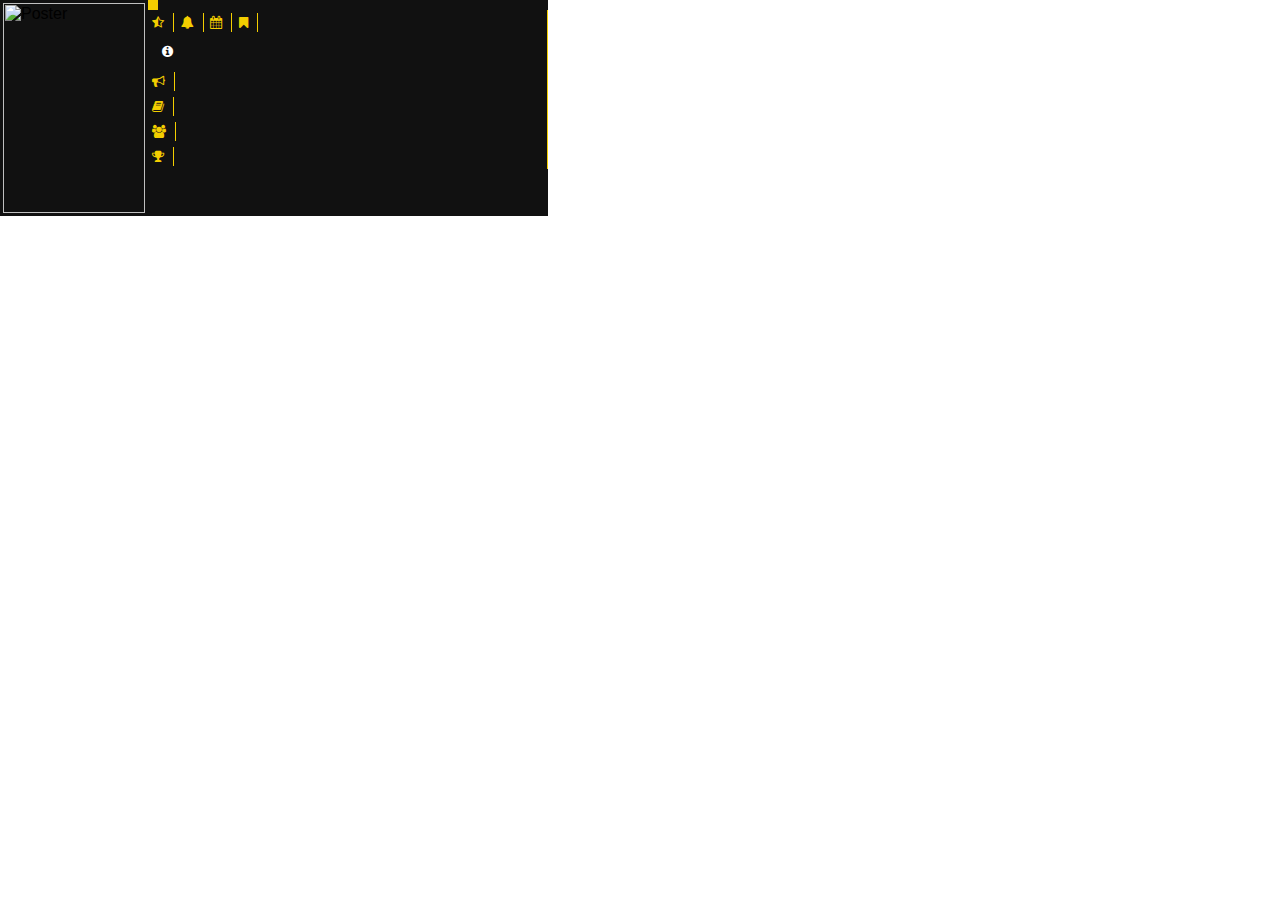
<file: templates/box_page.html>
<link rel="stylesheet" href="//maxcdn.bootstrapcdn.com/font-awesome/4.3.0/css/font-awesome.min.css">
<link rel="stylesheet" type="text/css" href="/media/css/box.css"/>
<script src="http://ajax.googleapis.com/ajax/libs/jquery/1.11.2/jquery.min.js"></script>
<body>
<div id="imdb-box">
    <img title="Poster" id="poster">
    <div id="right">
        <div id="main">
            <div title="Name" id="title"></div>
        </div>

        <ul id="tab">
            <li>
                <i title="IMDb Rating" class="fa fa-star-half-o"></i>
                <i title="Runtime" class="fa fa-bell"></i>
                <i title="Released Date" class="fa fa-calendar"></i>
                <i title="Genre" class="fa fa-bookmark"></i>
            </li>
            <li title="Info" id="info"></li>
            <li id="director"><i title="Director" class="fa fa-bullhorn"></i></li>
            <li id="writer"><i title="Writer" class="fa fa-book"></i></li>
            <li id="actors"><i title="Actors" class="fa fa-users"></i></li>
            <li id="awards"><i title="Awards" class="fa fa-trophy"></i></li>
        </ul>

    </div>
</div>
</body>

<script>
    $.get('http://www.omdbapi.com/?i={{ imdb_no }}', function(data){
        var json = JSON.parse(data);
        var title = json['Title'];
        var poster = "http://imdb.wemakesites.net/api/1.0/img/?url=" + json['Poster'];
        var imdbRating = json['imdbRating'];
        var Runtime = json['Runtime'];
        var Released = json['Released'];
        var Plot = json['Plot'];
        var Director = json['Director'];
        var Actors = json['Actors'];
        var Writer = json['Writer'];
        var Awards = json['Awards'];
        var Genre = json['Genre'];
        $('#imdb-box #poster').attr('src', poster);
        $('#imdb-box #title').text(title);
        $('#imdb-box #tab .fa-star-half-o').text(imdbRating);
        $('#imdb-box #tab .fa-bell').text(Runtime);
        $('#imdb-box #tab .fa-calendar').text(Released);
        $('#imdb-box #tab .fa-bookmark').text(Genre);
        $('#imdb-box #info').text(Plot);
        $('#imdb-box #tab .fa-bullhorn').text(Director);
        $('#imdb-box #tab .fa-users').text(Actors);
        $('#imdb-box #tab .fa-book').text(Writer);
        $('#imdb-box #tab .fa-trophy').text(Awards);
        if(Director == "N/A"){
            $('#imdb-box #tab #director').remove();
        }
        if(Actors == "N/A"){
            $('#imdb-box #tab #actors').remove();
        }
        if(Awards == "N/A"){
            $('#imdb-box #tab #awards').remove();
        }
        if(Released == "N/A"){
            $('#imdb-box #tab .fa-calendar').remove();
        }
        if(Writer == "N/A"){
            $('#imdb-box #tab #writer').remove();
        }
        if(Plot == "N/A"){
            $('#imdb-box #info').remove();
        }

    });


</script>

<script>
  (function(i,s,o,g,r,a,m){i['GoogleAnalyticsObject']=r;i[r]=i[r]||function(){
  (i[r].q=i[r].q||[]).push(arguments)},i[r].l=1*new Date();a=s.createElement(o),
  m=s.getElementsByTagName(o)[0];a.async=1;a.src=g;m.parentNode.insertBefore(a,m)
  })(window,document,'script','//www.google-analytics.com/analytics.js','ga');

  ga('create', 'UA-59511852-3', 'auto');
  ga('send', 'pageview');

</script>
</file>
<file: media/css/box.css>
#imdb-box {
    font-family: "Verdana", sans-serif;
    display: -webkit-box;
    position: fixed;
    left: 0;
    top: 0;
    background-color: #111111;
    min-width: 548px;


}

#imdb-box #poster {
    width: 142px;
    height: 210px;
    border: 3px solid #111111;
}

#imdb-box #title {
    padding: 5px 10px 5px 10px;
    background-color: #111111;

    font-size: 13px;
    font-weight: bold;
    color: #FFFFFF;
    border-left: solid 10px #f3ce00;
}

#main {
    display: -webkit-box;
    max-width: 450px;
}

#tab {
    max-width: 400px;
    padding: 0;
    margin: 0;
    list-style-type: none;
}


#tab li, #tab li i {
    font-size: 9px;
    padding: 3px 5px 3px 0;
    background-color: #111111;
    color: #FFFFFF;
    border-right: solid 1px #f3ce00;
    margin: 0;


}

#tab li {
    color: #FFFFFF;
    position: relative;
    width: 394px;

}

#tab li i:hover , #tab #info:hover{
    background-color: rgb(46, 46, 46);
}

#tab li:before, #tab li i:before {
    color: #f3ce00;
    font-size: 13px;
    padding: 3px 4px 3px 4px;
}

#tab #info {
    padding: 10px;
    font-size: 12px;
    margin: 0;
    overflow: hidden;
    text-overflow: ellipsis;
    white-space: nowrap;
    width: 379px;
}

#tab #info:hover {
    position: relative;
    white-space: normal;
}

#tab #info:before {
    font-family: FontAwesome;

    content: "\f05a";

    color: #FFFFFF;


}
</file>
